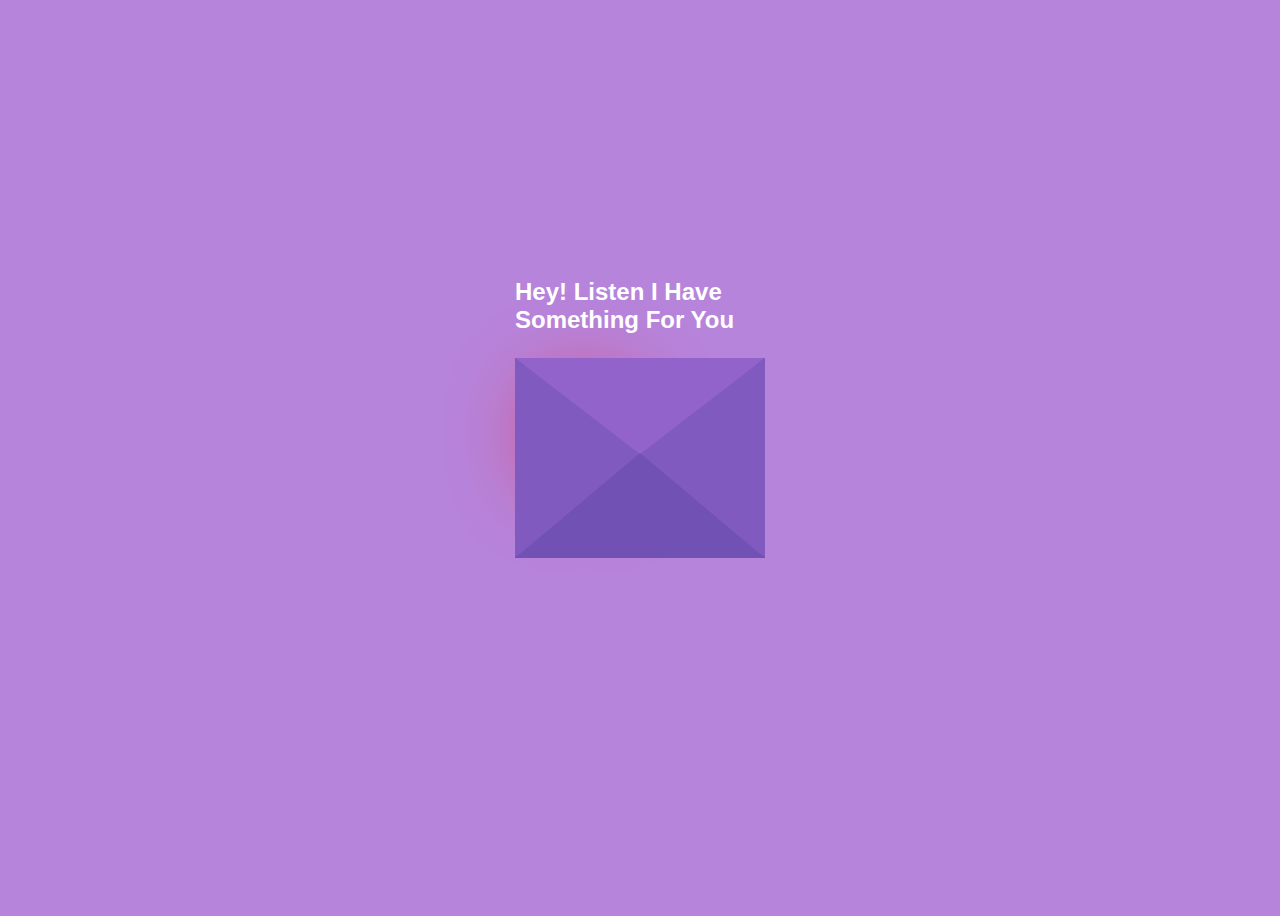
<file: index.html>
<!DOCTYPE html>
<html lang="en">
  <head>
    <meta charset="UTF-8" />
    <meta name="viewport" content="width=device-width, initial-scale=1.0" />
    <title>Something for you</title>
    <link rel="stylesheet" href="Style3.css" />
  </head>
  <body>
    <div class="envelope">
      <div class="back"></div>
      <div class="letter">
        <div class="heart"></div>
        <div class="text">
          <p>
            I want to say <br />
            many things but, <br />
            i can't express so i made <br />
            this for you
          </p>
          <!-- <a href="new.html">Click here</a> -->
          <a href="/new.html">Click Here</a>
          <!-- <a href="/new.html">Click Here</a> -->
        </div>
      </div>
      <div class="front"></div>
      <div class="top"></div>
      <div class="shadow"></div>
      <div class="text1">
        <h2>Hey! Listen I Have Something For You</h2>
      </div>
    </div>
  </body>
</html>
</file>
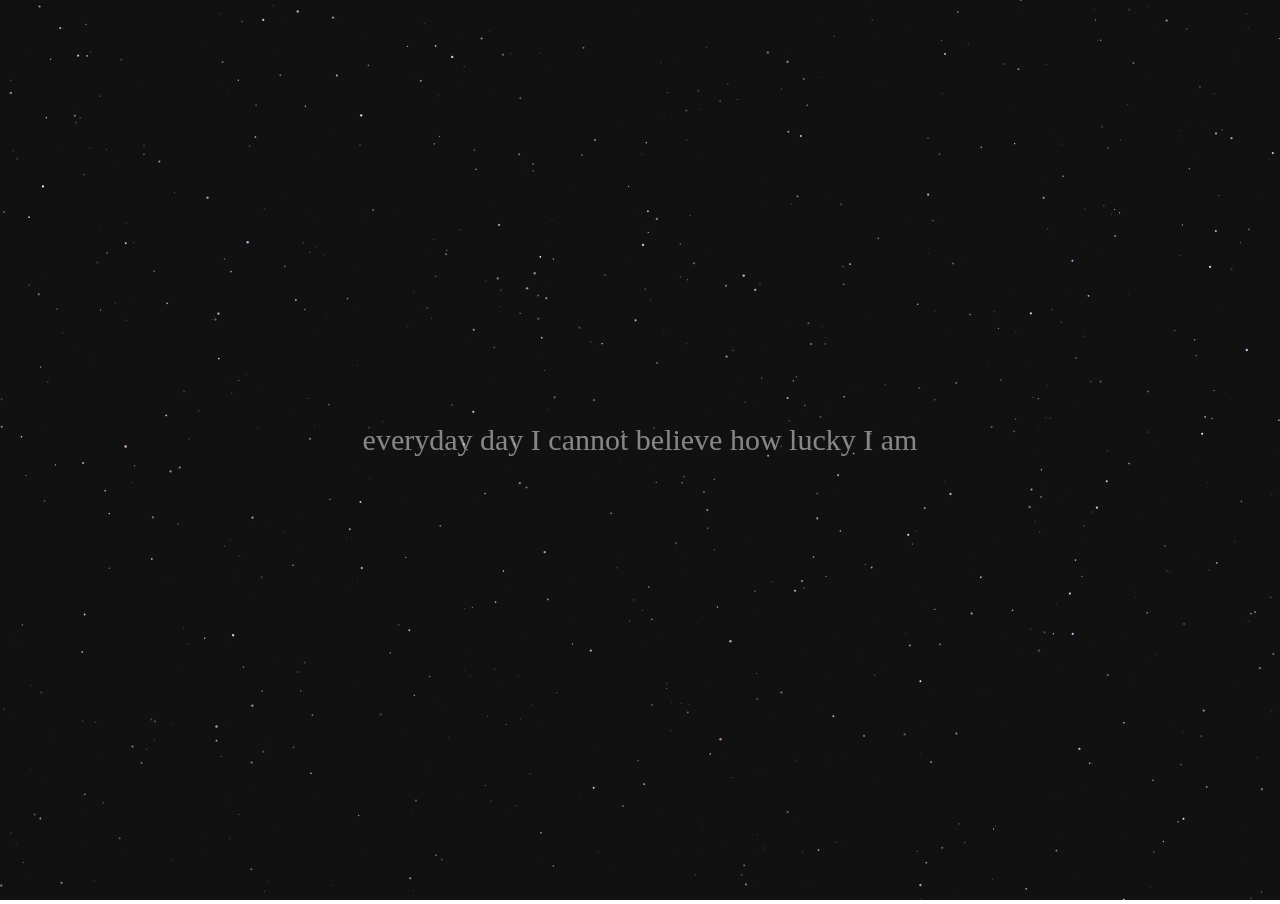
<file: new.html>
<!DOCTYPE html>
<html lang="en">
  <head>
    <meta charset="UTF-8" />
    <meta name="viewport" content="width=device-width, initial-scale=1.0" />
    <link rel="icon" href="public/images/favicon.png" type="image/x-icon" />
    <title>Propose Day | Prabhat Thakur</title>
    <link rel="stylesheet" href="/style.css" />
  </head>
  <body>
    <canvas id="starfield"></canvas>
    <button id="valentinesButton">
      <a href="/yes.html">If Yes Click Me! ❤</a>
    </button>
    <script src="script.js"></script>
  </body>
</html>
</file>
<file: Style3.css>
body {
    display: flex;
    align-items: center;
    justify-content: center;
    height: 100vh;
    background: #b784db;
  }
  .envelope {
    position: relative;
    cursor: pointer;
  }
  
  .back {
    position: relative;
    width: 250px;
    height: 200px;
    background: #6247aa;
  }
  .front {
    position: absolute;
    border-right: 130px solid #815ac0;
    border-top: 100px solid transparent;
    border-bottom: 100px solid transparent;
    height: 0;
    width: 0;
    top: 0;
    left: 120px;
    z-index: 3;
  }
  .front:before {
    content: "";
    position: absolute;
    border-left: 130px solid #815ac0;
    border-top: 100px solid transparent;
    border-bottom: 100px solid transparent;
    height: 0;
    width: 0;
    top: -100px;
    left: -120px;
  }
  .front:after {
    content: "";
    position: absolute;
    border-bottom: 105px solid #7251b5;
    border-left: 125px solid transparent;
    border-right: 125px solid transparent;
    height: 0;
    width: 0;
    top: -5px;
    left: -120px;
  }
  .top {
    position: absolute;
    border-top: 105px solid #9163cb;
    border-left: 125px solid transparent;
    border-right: 125px solid transparent;
    height: 0;
    width: 0;
    top: 0;
    transform-origin: top;
    transition: 0.4s;
  }
  .envelope:hover .top {
    transform: rotateX(160deg);
  }
  .letter {
    position: absolute;
    background: white;
    width: 230px;
    height: 180px;
    top: 10px;
    left: 10px;
    transition: 0.2s;
  }
  .envelope:hover .letter {
    transform: translateY(-160px);
    z-index: 2;
  }
  .text1 {
    position: absolute;
    color: white;
    font-family: sans-serif;
    top: -50%;
  }
  .text {
    text-align: center;
    font-size: 11px;
    font-family: Arial, Helvetica, sans-serif;
    margin-top: 20px;
    font-weight: bold;
    color: black;
    position: relative;
    top: -20px;
    left: 20px;
  }
  
  /*---heart -----*/
  .heart {
    background-color: red;
    height: 70px;
    width: 70px;
    position: relative;
    top: 20px;
    left: 20px;
    transform: rotate(-45deg);
    box-shadow: -5px 10px 90px red;
    animation: untoldcoding 0.8s linear infinite;
  }
  
  @keyframes untoldcoding {
    0% {
      transform: rotate(-45deg) scale(1.05);
    }
    70% {
      transform: rotate(-45deg) scale(1);
    }
    100% {
      transform: rotate(-45deg) scale(0.8);
    }
  }
  .heart:before {
    content: "";
    position: absolute;
    height: 70px;
    width: 70px;
    background-color: red;
    top: -40px;
    border-radius: 50px;
  }
  .heart:after {
    content: "";
    position: absolute;
    height: 70px;
    width: 70px;
    background-color: red;
    right: -40px;
    border-radius: 50px;
  }
</file>
<file: style.css>
html,
body {
  margin: 0 !important;
  padding: 0 !important;
  overflow: hidden;
  cursor: url("/pointer.png"), auto;
}

canvas {
  width: 100%;
  height: auto;
  background: #111;
}

#valentinesButton {
  display: none;
  text-decoration: none;
  position: absolute;
  background-color: #ffbc2d;
  border: 2px solid #ffffff;
  color: #f51010;
  cursor: pointer;
  height: 50px;
  font-size: 16px;
  font-family: "Comic Sans MS", cursive, sans-serif;
  border-radius: 10px;
  top: calc(50% + 150px);
  left: 50%;
  transform: translateX(-50%);
  transition: background-color 0.3s ease-in-out, color 0.3s ease-in-out;
}

#valentinesButton:hover {
  background-color: #fefefe;
  color: rgb(0, 86, 245);
}

#valentinesButton a {
  text-decoration: none;
  color: red;
}
</file>
